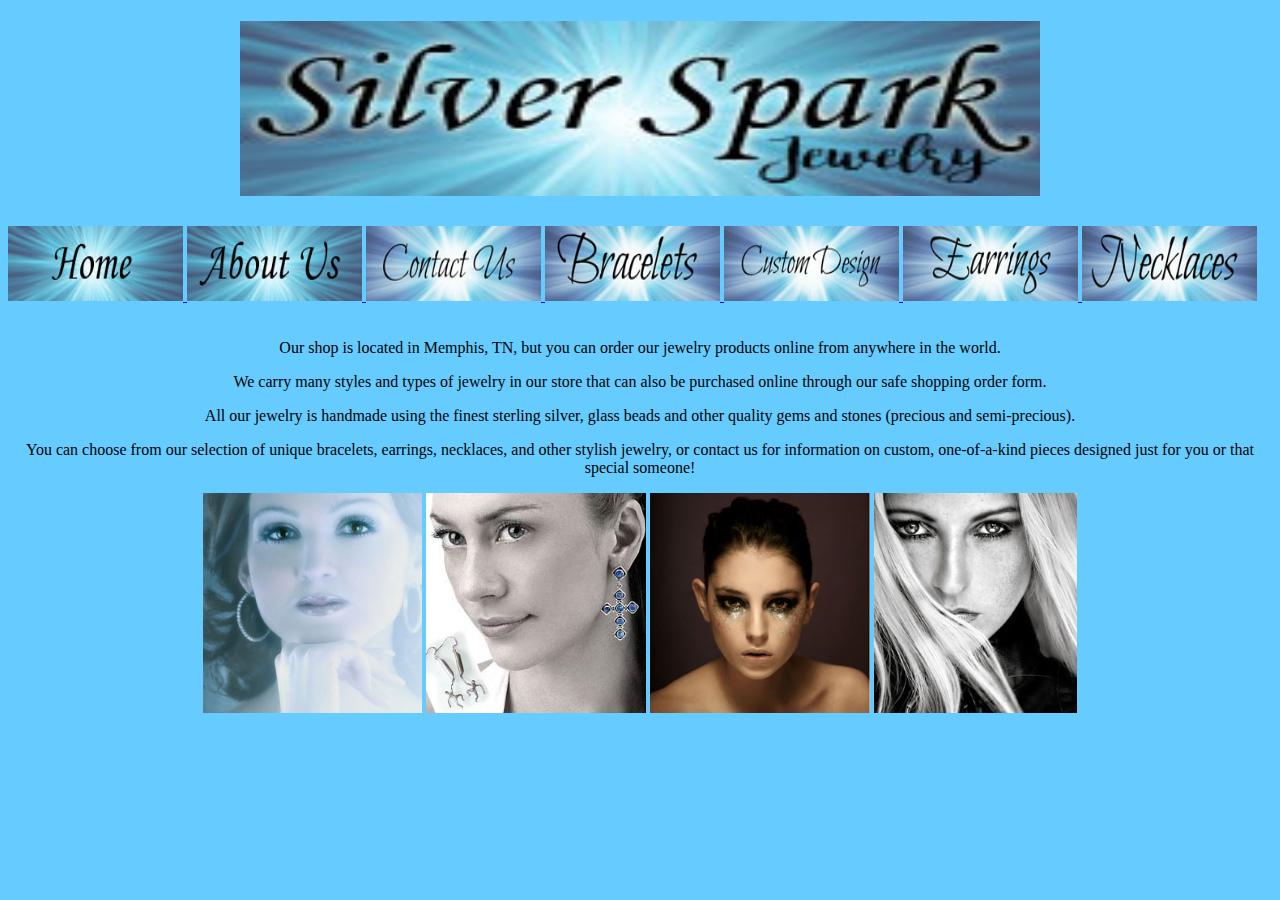
<file: index.html>
<!DOCTYPE html>

<html>
    <head>
        <link href="style.css" type="text/css" rel="stylesheet">
        <title>The Silver Spark</title>     
    </head>
    <body>

        <h1>
            <center><img src="images/light_logo.jpg" height="175" width="800"></center>
        </h1>

            <a href="index.html">
                <img src="images/light_home.jpg" height="75" width="175"> 
            </a>

            <a href="about.html"> 
                <img src="images/light_about.jpg" height="75" width="175"> 
            </a> 

            <a href="contact.html"> 
                <img src="images/light_contact.jpg" height="75" width="175"> 
            </a> 

            <a href="bracelet.html"> 
                <img src="images/light_bracelets.jpg" height="75" width="175"> 
            </a> 

            <a href="custom.html"> 
                <img src="images/light_custom.jpg" height="75" width="175"> 
            </a> 

            <a href="earrings.html"> 
                <img src="images/light_earrings.jpg" height="75" width="175"> 
            </a> 

            <a href="necklace.html"> 
                <img src="images/light_necklaces.jpg" height="75" width="175"> 
            </a> 

        <br>
        <br>

        <p>
            <center>Our shop is located in Memphis, TN, but you can order our jewelry products online from anywhere in the world.</center>
        </p>
        <p>
           <center> We carry many styles and types of jewelry in our store that can also be purchased online through our safe shopping order form.</center>
        </p>
        <p>
           <center> All our jewelry is handmade using the finest sterling silver, glass beads and other quality gems and stones (precious and semi-precious).</center>
        </p>
        <p>
            <center>You can choose from our selection of unique bracelets, earrings, necklaces, and other stylish jewelry, or contact us for information on custom, one-of-a-kind pieces designed just for you or that special someone!</center>
        </p>

            <center>
                <img src="images/face1.jpg" height="220">
                <img src="images/face2.jpg" height="220">
                <img src="images/face3.jpg" height="220">
                <img src="images/face4.jpg" height="220">
                
            </center>

    </body>
</file>
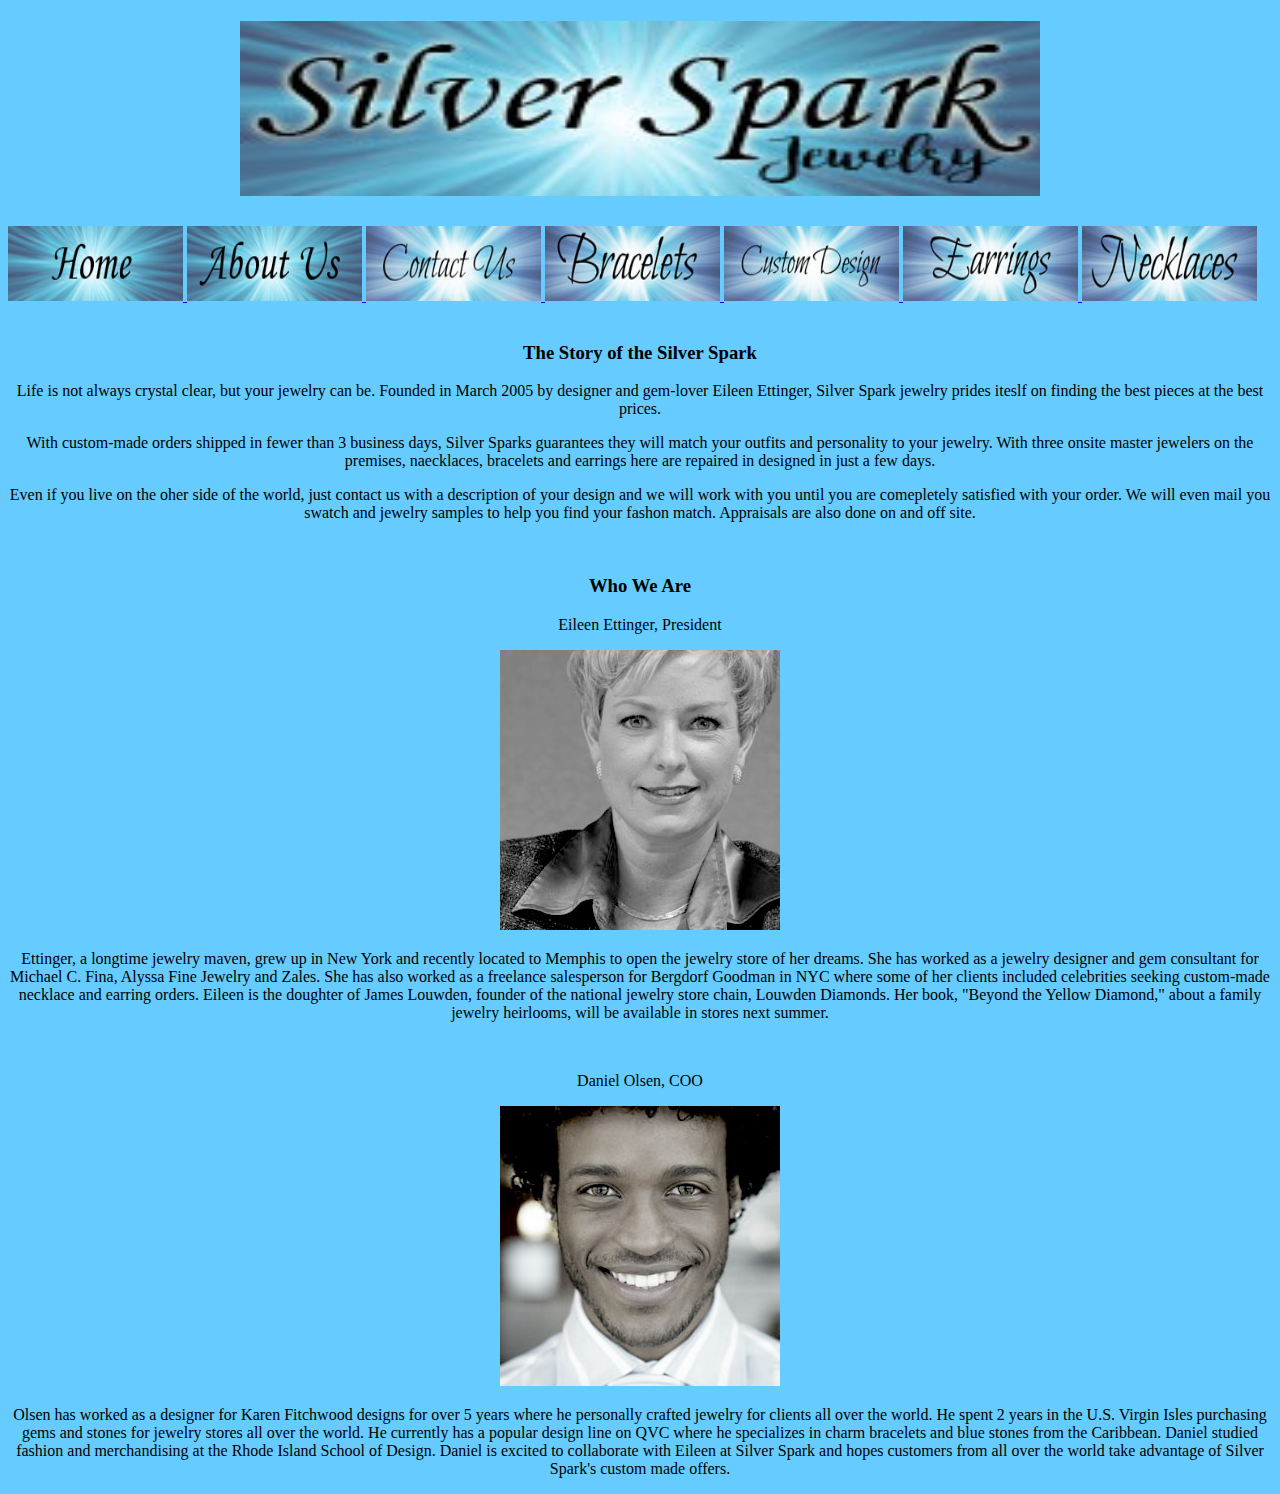
<file: about.html>
<!DOCTYPE html>

<html>
    <head>
        <link href="style.css" type="text/css" rel="stylesheet">
        <title>The Silver Spark</title>     
    </head>
    <body>

        <h1>
            <center><img src="images/light_logo.jpg" height="175" width="800"></center>
        </h1>

            <a href="index.html">
                <img src="images/light_home.jpg" height="75" width="175"> 
            </a>

            <a href="about.html"> 
                <img src="images/light_about.jpg" height="75" width="175"> 
            </a> 

            <a href="contact.html"> 
                <img src="images/light_contact.jpg" height="75" width="175"> 
            </a> 

            <a href="bracelet.html"> 
                <img src="images/light_bracelets.jpg" height="75" width="175"> 
            </a> 

            <a href="custom.html"> 
                <img src="images/light_custom.jpg" height="75" width="175"> 
            </a> 

            <a href="earrings.html"> 
                <img src="images/light_earrings.jpg" height="75" width="175"> 
            </a> 

            <a href="necklace.html"> 
                <img src="images/light_necklaces.jpg" height="75" width="175"> 
            </a> 

        <br>
        <br>

            <h3>
                <center>The Story of the Silver Spark</center>
            </h3>

        <p>
            <center>Life is not always crystal clear, but your jewelry can be. Founded in March 2005 by designer and gem-lover Eileen Ettinger, Silver Spark jewelry prides iteslf on finding the best pieces at the best prices.</center>
        </p>
        <p>
            <center>With custom-made orders shipped in fewer than 3 business days, Silver Sparks guarantees they will match your outfits and personality to your jewelry. With three onsite master jewelers on the premises, naecklaces, bracelets and earrings here are repaired in designed in just a few days.
        </p>
        <p>
            <center>Even if you live on the oher side of the world, just contact us with a description of your design and we will work with you until you are comepletely satisfied with your order. We will even mail you swatch and jewelry samples to help you find your fashon match. Appraisals are also done on and off site.
        </p>
        
        <br>

        <h3>
            <center>Who We Are</center>
        </h3>

        <p>
            <center>Eileen Ettinger, President</center>
        </p>

            <img src="images/Owner Eileen.jpg">

        <p>
            <center>Ettinger, a longtime jewelry maven, grew up in New York and recently located to Memphis to open the jewelry store of her dreams. She has worked as a jewelry designer and gem consultant for Michael C. Fina, Alyssa Fine Jewelry and Zales. She has also worked as a freelance salesperson for Bergdorf Goodman in NYC where some of her clients included celebrities seeking custom-made necklace and earring orders. Eileen is the doughter of James Louwden, founder of the national jewelry store chain, Louwden Diamonds. Her book, "Beyond the Yellow Diamond," about a family jewelry heirlooms, will be available in stores next summer.</center>
        </p>

        <br>

        <p>
            <center>Daniel Olsen, COO</center>
        </p>

            <img src="images/Owner Daniel.jpg">

        <p>
            <center>Olsen has worked as a designer for Karen Fitchwood designs for over 5 years where he personally crafted jewelry for clients all over the world. He spent 2 years in the U.S. Virgin Isles purchasing gems and stones for jewelry stores all over the world. He currently has a popular design line on QVC where he specializes in charm bracelets and blue stones from the Caribbean. Daniel studied fashion and merchandising at the Rhode Island School of Design. Daniel is excited to collaborate with Eileen at Silver Spark and hopes customers from all over the world take advantage of Silver Spark's custom made offers.</center>
        </p>
    </body>
</file>
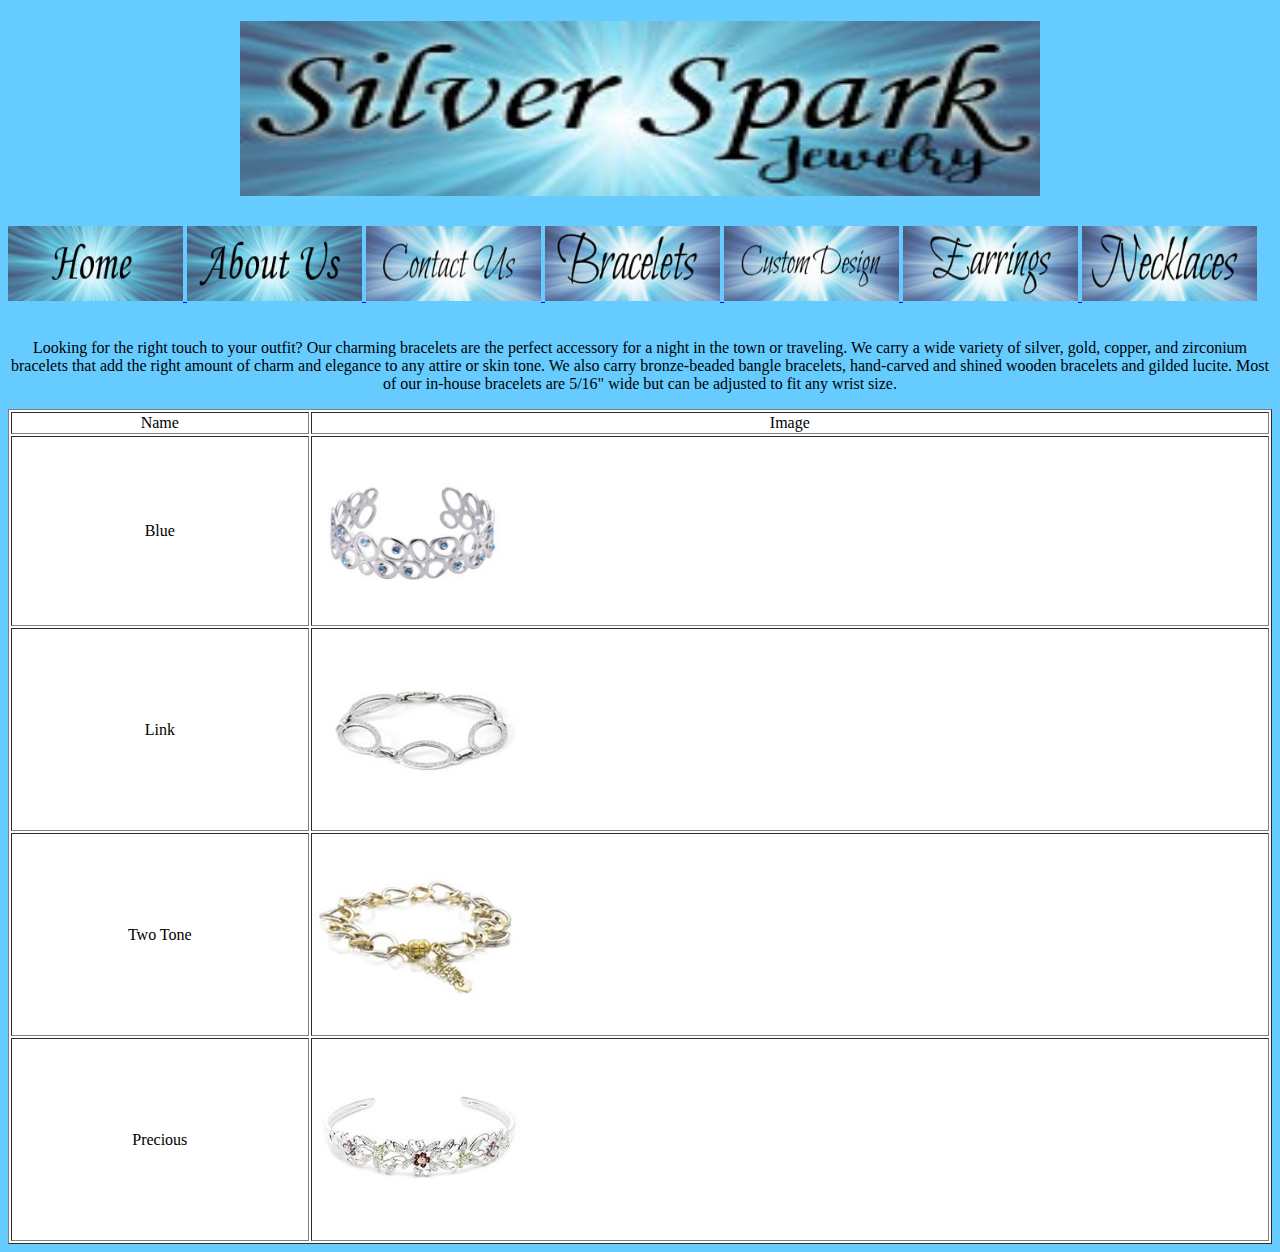
<file: bracelet.html>
<!DOCTYPE html>

<html>
    <head>
        <link href="style.css" type="text/css" rel="stylesheet">
        <title>The Silver Spark</title>     
    </head>
    <body>

        <h1>
            <center><img src="images/light_logo.jpg" height="175" width="800"></center>
        </h1>

            <a href="index.html">
                <img src="images/light_home.jpg" height="75" width="175"> 
            </a>

            <a href="about.html"> 
                <img src="images/light_about.jpg" height="75" width="175"> 
            </a> 

            <a href="contact.html"> 
                <img src="images/light_contact.jpg" height="75" width="175"> 
            </a> 

            <a href="bracelet.html"> 
                <img src="images/light_bracelets.jpg" height="75" width="175"> 
            </a> 

            <a href="custom.html"> 
                <img src="images/light_custom.jpg" height="75" width="175"> 
            </a> 

            <a href="earrings.html"> 
                <img src="images/light_earrings.jpg" height="75" width="175"> 
            </a> 

            <a href="necklace.html"> 
                <img src="images/light_necklaces.jpg" height="75" width="175"> 
            </a> 

        <br>
        <br>

        <p>
            <center>Looking for the right touch to your outfit? Our charming bracelets are the perfect accessory for a night in the town or traveling. We carry a wide variety of silver, gold, copper, and zirconium bracelets that add the right amount of charm and elegance to any attire or skin tone. We also carry bronze-beaded bangle bracelets, hand-carved and shined wooden bracelets and gilded lucite. Most of our in-house bracelets are 5/16" wide but can be adjusted to fit any wrist size.</center>
        </p>

        <table border="1px" width="100%">
            <tr>
                <td><center>Name</center></td>
                <td><center>Image</center></td>
            </tr>

            <tr>
                <td><center>Blue</center></td>
                <td><img src="images/B-blue.jpg" width="200"></td>
            </tr>

            <tr>
                <td><center>Link</center></td>
                <td><img src="images/B-link.jpg"></td>
            </tr>

            <tr>
                <td><center>Two Tone</center></td>
                <td><img src="images/B-twotone.jpg"></td>
            </tr>

            <tr>
                <td><center>Precious</center></td>
                <td><img src="images/B-precious.jpg"></td>
            </tr>
        </table>
    </body>
</file>
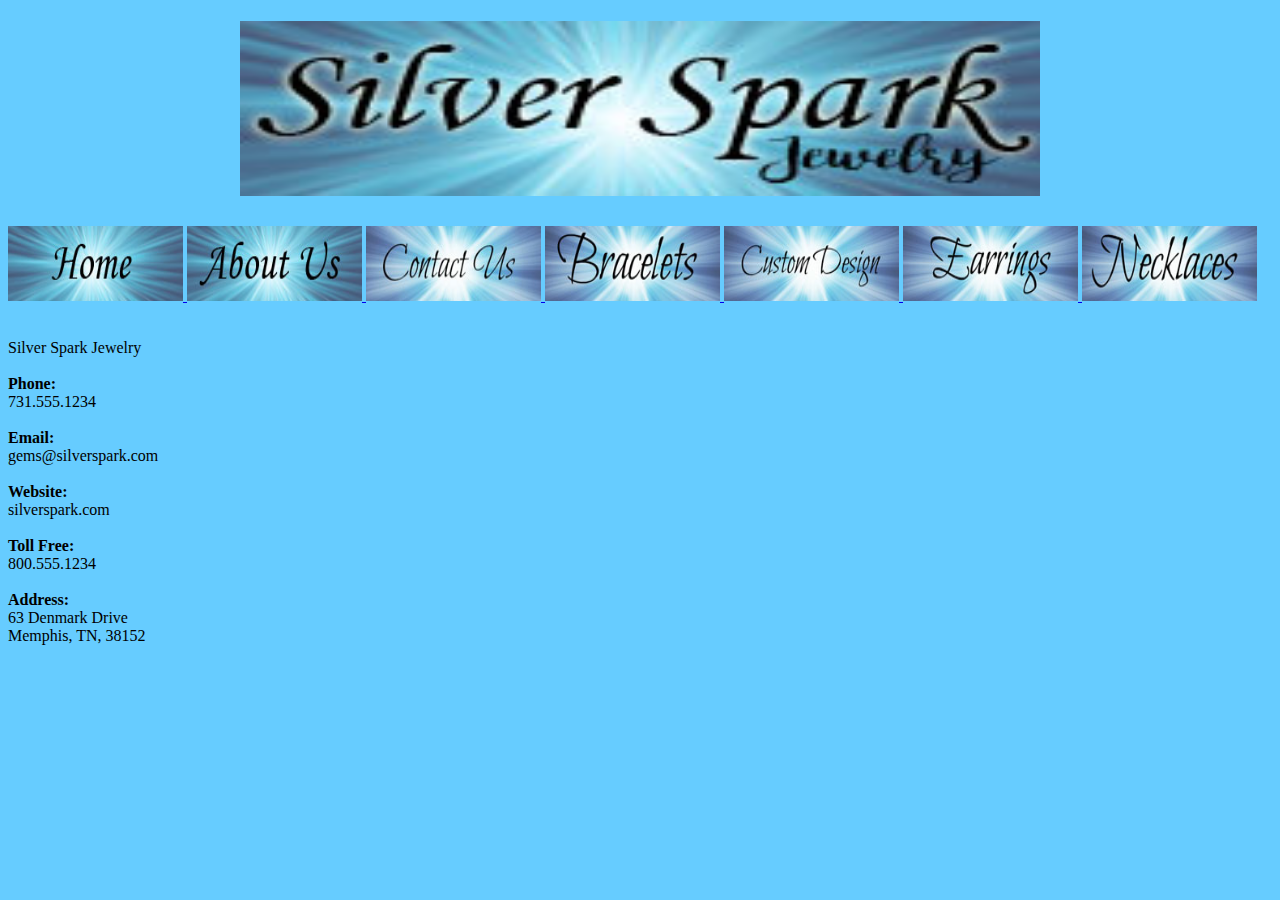
<file: contact.html>
<!DOCTYPE html>

<html>
    <head>
        <link href="style.css" type="text/css" rel="stylesheet">
        <title>The Silver Spark</title>     
    </head>
    <body>

        <h1>
            <center><img src="images/light_logo.jpg" height="175" width="800"></center>
        </h1>

            <a href="index.html">
                <img src="images/light_home.jpg" height="75" width="175"> 
            </a>

            <a href="about.html"> 
                <img src="images/light_about.jpg" height="75" width="175"> 
            </a> 

            <a href="contact.html"> 
                <img src="images/light_contact.jpg" height="75" width="175"> 
            </a> 

            <a href="bracelet.html"> 
                <img src="images/light_bracelets.jpg" height="75" width="175"> 
            </a> 

            <a href="custom.html"> 
                <img src="images/light_custom.jpg" height="75" width="175"> 
            </a> 

            <a href="earrings.html"> 
                <img src="images/light_earrings.jpg" height="75" width="175"> 
            </a> 

            <a href="necklace.html"> 
                <img src="images/light_necklaces.jpg" height="75" width="175"> 
            </a> 

        <br>
        <br>

        <p>
            Silver Spark Jewelry

            <br>
            <br>

            <strong>Phone:</strong> <br> 731.555.1234

            <br>
            <br>

            <strong>Email:</strong> <br> gems@silverspark.com 

            <br>
            <br>

            <strong>Website:</strong> <br> silverspark.com 

            <br>
            <br>

            <strong>Toll Free:</strong> <br> 800.555.1234

            <br>
            <br>

            <strong>Address:</strong> <br> 63 Denmark Drive <br> Memphis, TN, 38152
       </p>
    </body>
</file>
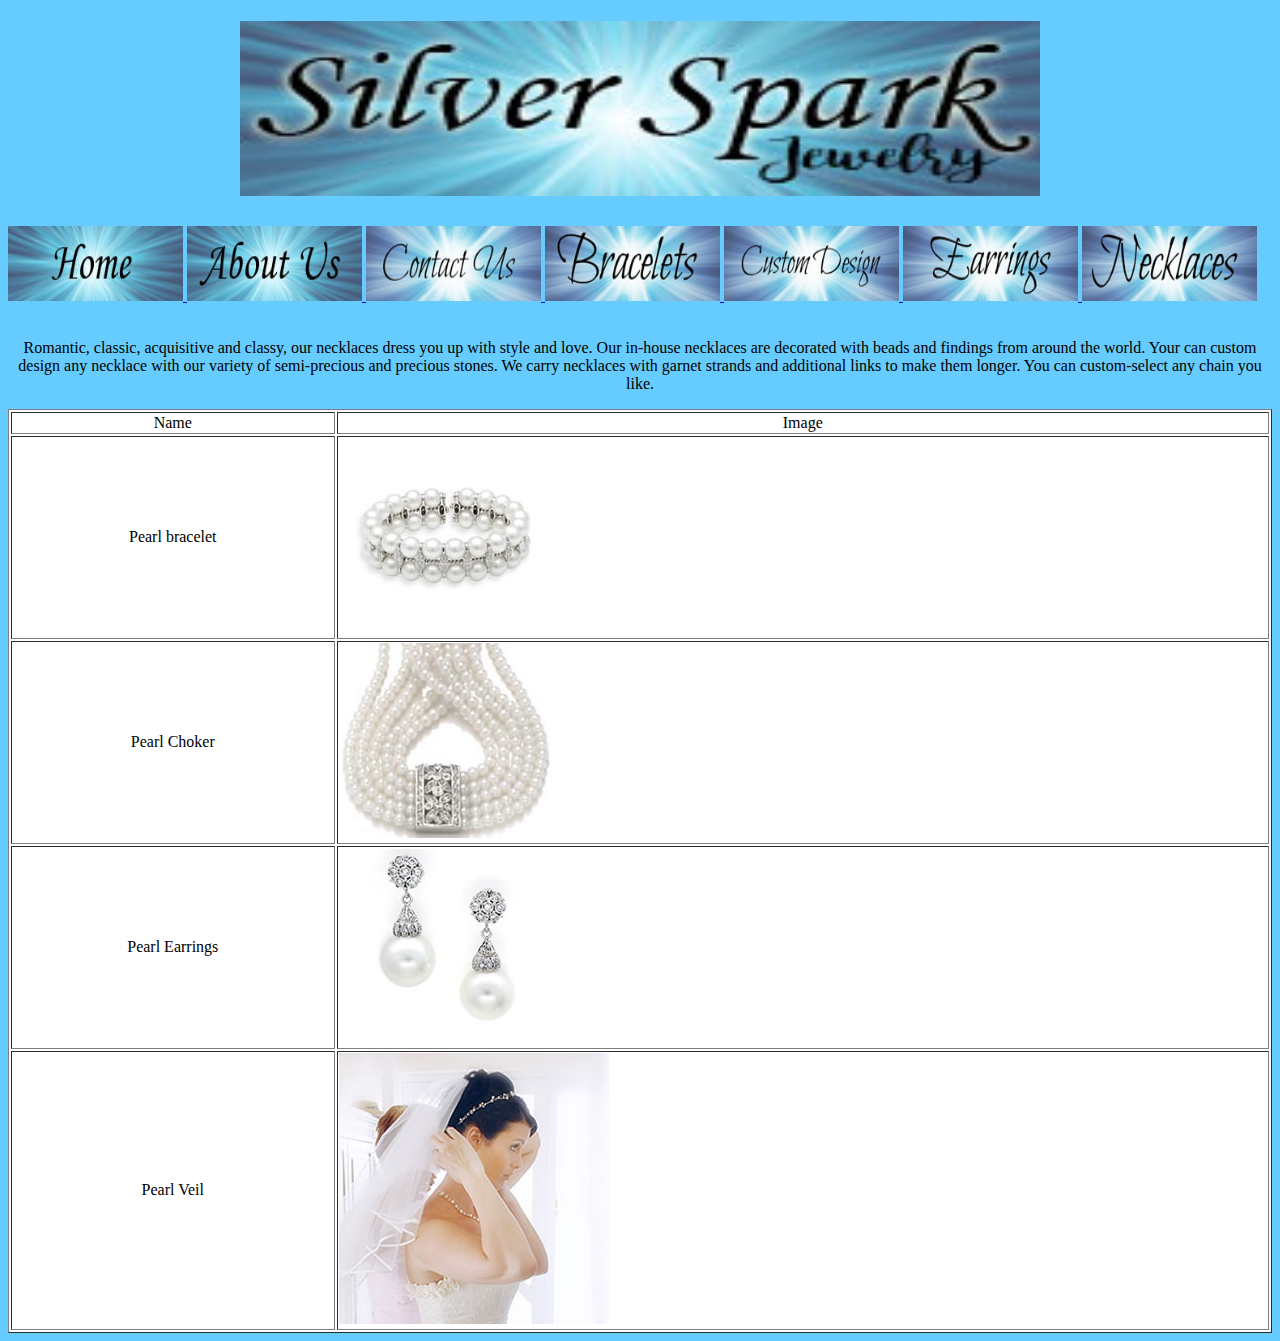
<file: custom.html>
<!DOCTYPE html>

<html>
    <head>
        <link href="style.css" type="text/css" rel="stylesheet">
        <title>The Silver Spark</title>     
    </head>
    <body>

        <h1>
            <center><img src="images/light_logo.jpg" height="175" width="800"></center>
        </h1>

            <a href="index.html">
                <img src="images/light_home.jpg" height="75" width="175"> 
            </a>

            <a href="about.html"> 
                <img src="images/light_about.jpg" height="75" width="175"> 
            </a> 

            <a href="contact.html"> 
                <img src="images/light_contact.jpg" height="75" width="175"> 
            </a> 

            <a href="bracelet.html"> 
                <img src="images/light_bracelets.jpg" height="75" width="175"> 
            </a> 

            <a href="custom.html"> 
                <img src="images/light_custom.jpg" height="75" width="175"> 
            </a> 

            <a href="earrings.html"> 
                <img src="images/light_earrings.jpg" height="75" width="175"> 
            </a> 

            <a href="necklace.html"> 
                <img src="images/light_necklaces.jpg" height="75" width="175"> 
            </a> 

        <br>
        <br>
    
        <p>
            <center>Romantic, classic, acquisitive and classy, our necklaces dress you up with style and love. Our in-house necklaces are decorated with beads and findings from around the world. Your can custom design any necklace with our variety of semi-precious and precious stones. We carry necklaces with garnet strands and additional links to make them longer. You can custom-select any chain you like.</center>
        </p>
            
        <table border="1px" width="100%">
            <tr>
                <td><center>Name</center></td>
                <td><center>Image</center></td>
            </tr>
    
            <tr>
                <td><center>Pearl bracelet</center></td>
                <td><img src="images/C-PearlBr.jpg"></td>
            </tr>
    
            <tr>
                <td><center>Pearl Choker</center></td>
                <td><img src="images/C-PearlChoker.jpg"></td>
            </tr>
    
            <tr>
                <td><center>Pearl Earrings</center></td>
                <td><img src="images/C-PearlE.jpg"></td>
            </tr>
    
            <tr>
                <td><center>Pearl Veil</center></td>
                <td><img src="images/C-veil.jpg"></td>
            </tr>
        </table>
    </body>
</file>
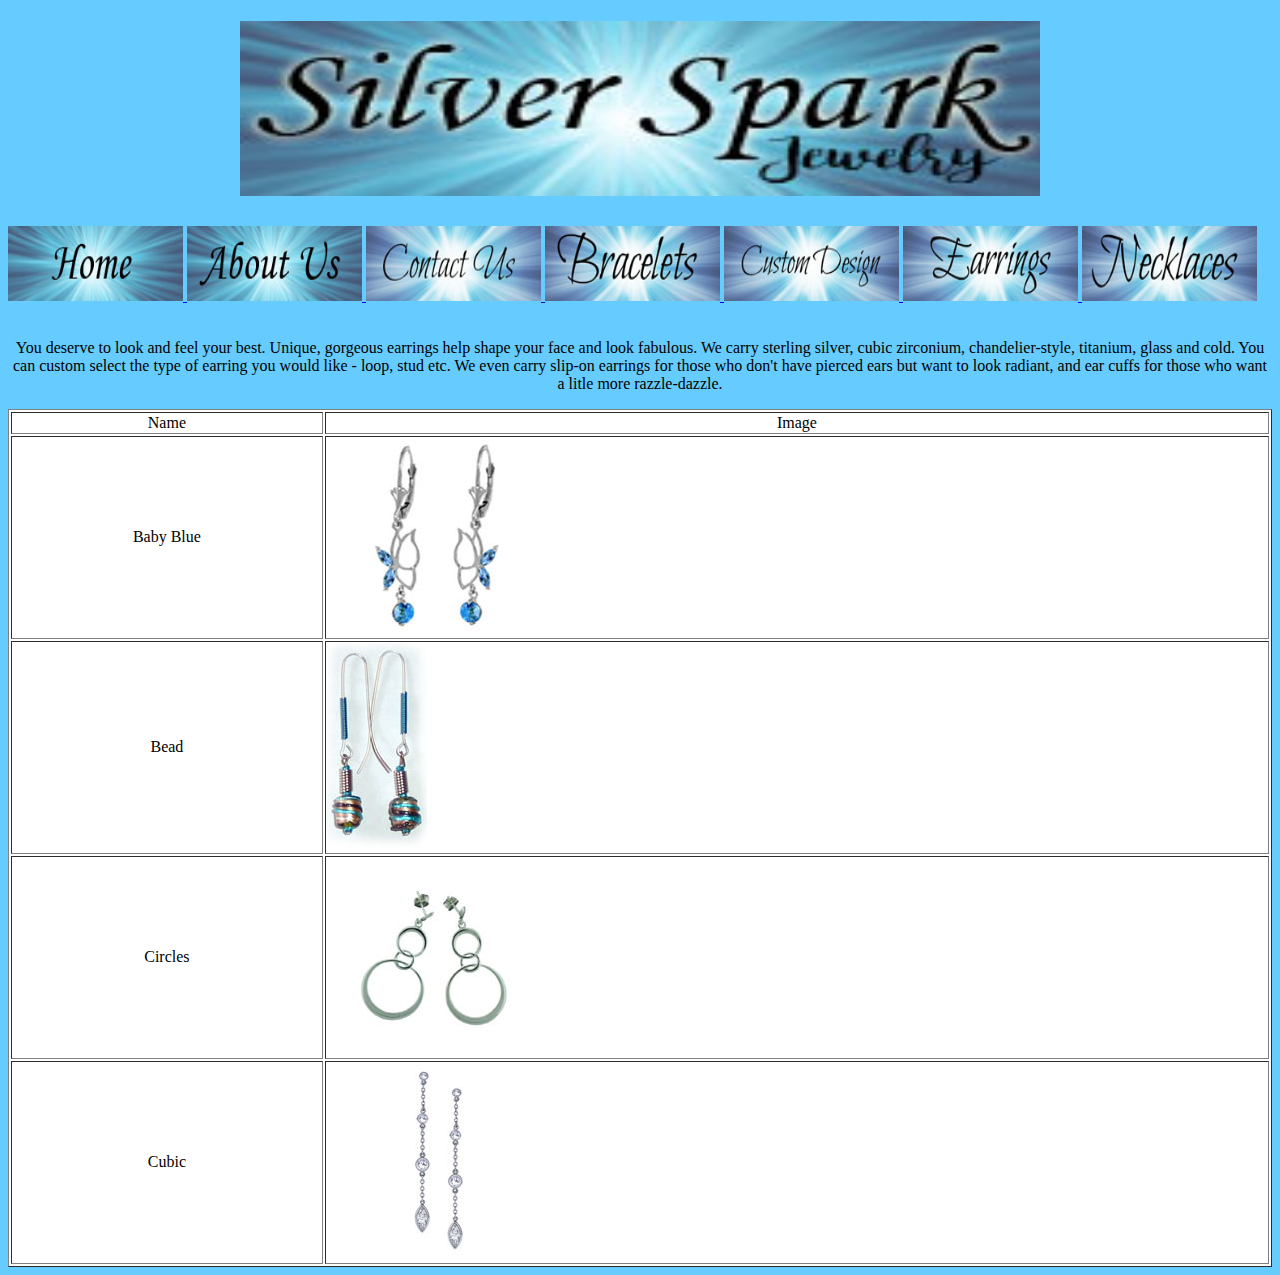
<file: earrings.html>
<!DOCTYPE html>

<html>
    <head>
        <link href="style.css" type="text/css" rel="stylesheet">
        <title>The Silver Spark</title>     
    </head>
    <body>

        <h1>
            <center><img src="images/light_logo.jpg" height="175" width="800"></center>
        </h1>

            <a href="index.html">
                <img src="images/light_home.jpg" height="75" width="175"> 
            </a>

            <a href="about.html"> 
                <img src="images/light_about.jpg" height="75" width="175"> 
            </a> 

            <a href="contact.html"> 
                <img src="images/light_contact.jpg" height="75" width="175"> 
            </a> 

            <a href="bracelet.html"> 
                <img src="images/light_bracelets.jpg" height="75" width="175"> 
            </a> 

            <a href="custom.html"> 
                <img src="images/light_custom.jpg" height="75" width="175"> 
            </a> 

            <a href="earrings.html"> 
                <img src="images/light_earrings.jpg" height="75" width="175"> 
            </a> 

            <a href="necklace.html"> 
                <img src="images/light_necklaces.jpg" height="75" width="175"> 
            </a> 

            <br>
            <br>
    
            <p>
                <center>You deserve to look and feel your best. Unique, gorgeous earrings help shape your face and look fabulous. We carry sterling silver, cubic zirconium, chandelier-style, titanium, glass and cold. You can custom select the type of earring you would like - loop, stud etc. We even carry slip-on earrings for those who don't have pierced ears but want to look radiant, and ear cuffs for those who want a litle more razzle-dazzle.</center>
            </p>
            
            <table border="1px" width="100%">
                <tr>
                    <td><center>Name</center></td>
                    <td><center>Image</center></td>
                </tr>
    
                <tr>
                    <td><center>Baby Blue</center></td>
                    <td><img src="images/E-babyblue.jpg"></td>
                </tr>
    
                <tr>
                    <td><center>Bead</center></td>
                    <td><img src="images/E-bead.jpg"></td>
                </tr>
    
                <tr>
                    <td><center>Circles</center></td>
                    <td><img src="images/E-circles.jpg"></td>
                </tr>
    
                <tr>
                    <td><center>Cubic</center></td>
                    <td><img src="images/E-cubic.jpg"></td>
                </tr>
            </table>
        </body>
</file>
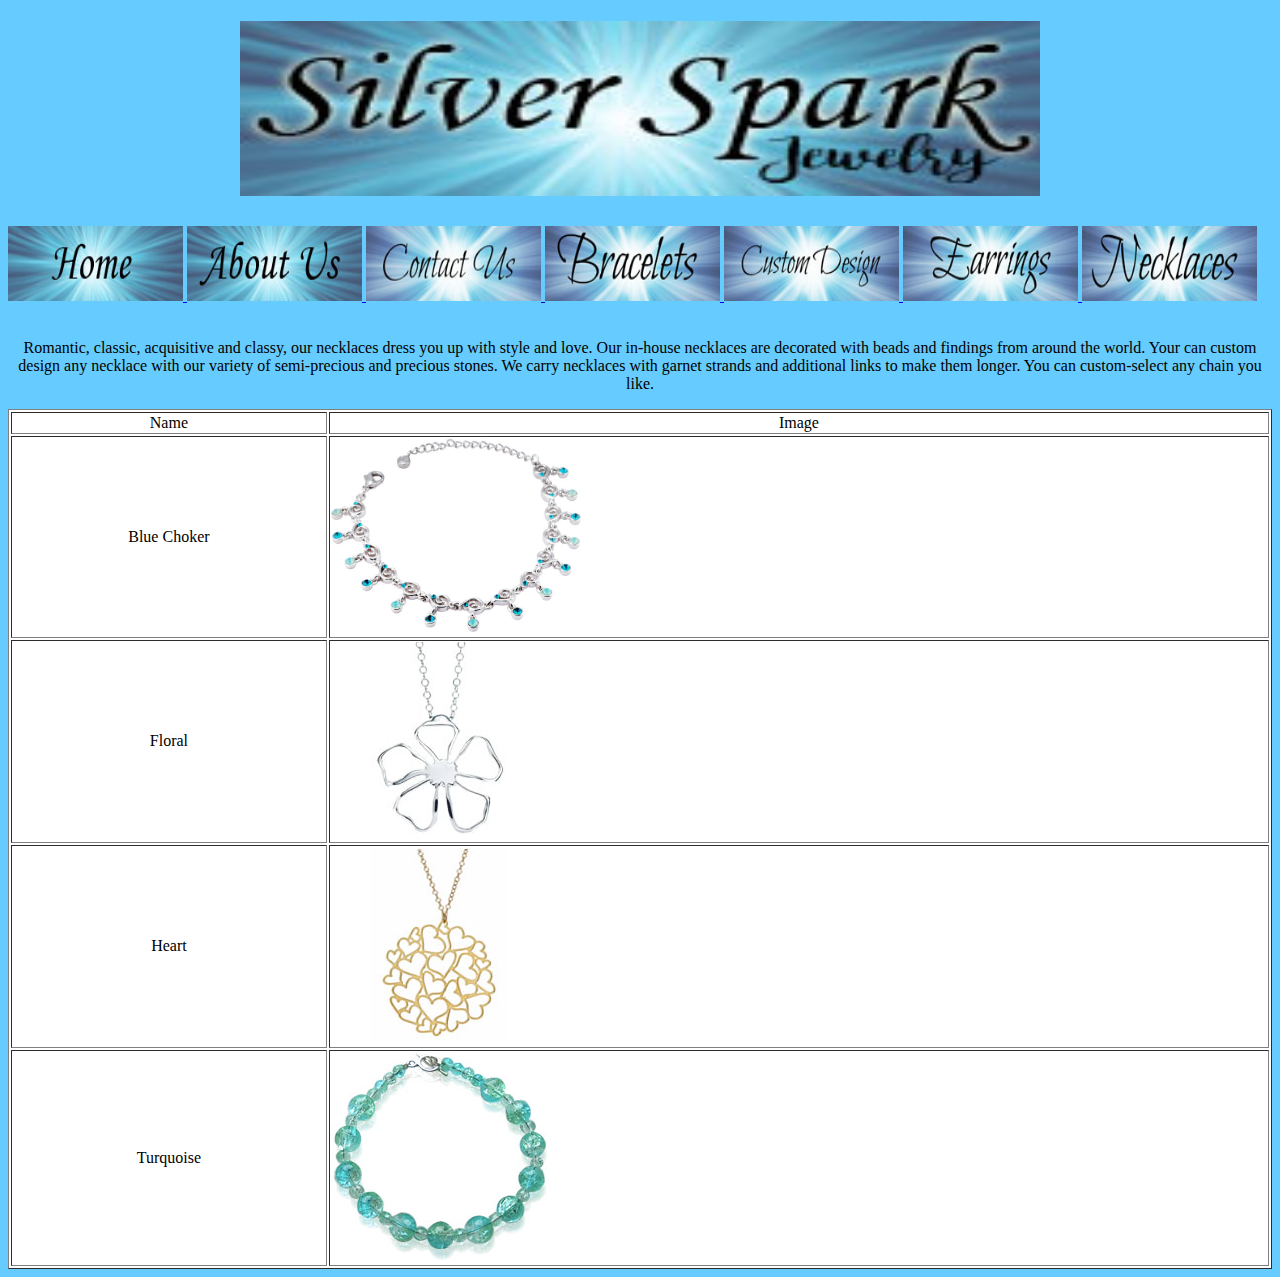
<file: necklace.html>
<!DOCTYPE html>

<html>
    <head>
        <link href="style.css" type="text/css" rel="stylesheet">
        <title>The Silver Spark</title>     
    </head>
    <body>

        <h1>
            <center><img src="images/light_logo.jpg" height="175" width="800"></center>
        </h1>

            <a href="index.html">
                <img src="images/light_home.jpg" height="75" width="175"> 
            </a>

            <a href="about.html"> 
                <img src="images/light_about.jpg" height="75" width="175"> 
            </a> 

            <a href="contact.html"> 
                <img src="images/light_contact.jpg" height="75" width="175"> 
            </a> 

            <a href="bracelet.html"> 
                <img src="images/light_bracelets.jpg" height="75" width="175"> 
            </a> 

            <a href="custom.html"> 
                <img src="images/light_custom.jpg" height="75" width="175"> 
            </a> 

            <a href="earrings.html"> 
                <img src="images/light_earrings.jpg" height="75" width="175"> 
            </a> 

            <a href="necklace.html"> 
                <img src="images/light_necklaces.jpg" height="75" width="175"> 
            </a> 

            <br>
            <br>
    
            <p>
                <center>Romantic, classic, acquisitive and classy, our necklaces dress you up with style and love. Our in-house necklaces are decorated with beads and findings from around the world. Your can custom design any necklace with our variety of semi-precious and precious stones. We carry necklaces with garnet strands and additional links to make them longer. You can custom-select any chain you like.</center>
            </p>
            
            <table border="1px" width="100%">
                <tr>
                    <td><center>Name</center></td>
                    <td><center>Image</center></td>
                </tr>
    
                <tr>
                    <td><center>Blue Choker</center></td>
                    <td><img src="images/N-bluechoker.jpg" width="250"></td>
                </tr>
    
                <tr>
                    <td><center>Floral</center></td>
                    <td><img src="images/N-floral.jpg"></td>
                </tr>
    
                <tr>
                    <td><center>Heart</center></td>
                    <td><img src="images/N-heart.jpg"></td>
                </tr>
    
                <tr>
                    <td><center>Turquoise</center></td>
                    <td><img src="images/N-turquoise.jpg"></td>
                </tr>
            </table>
        </body>
</file>
<file: style.css>
html{
    background-color:#66ccff;
}

table{
    background-color: white;
}
</file>
